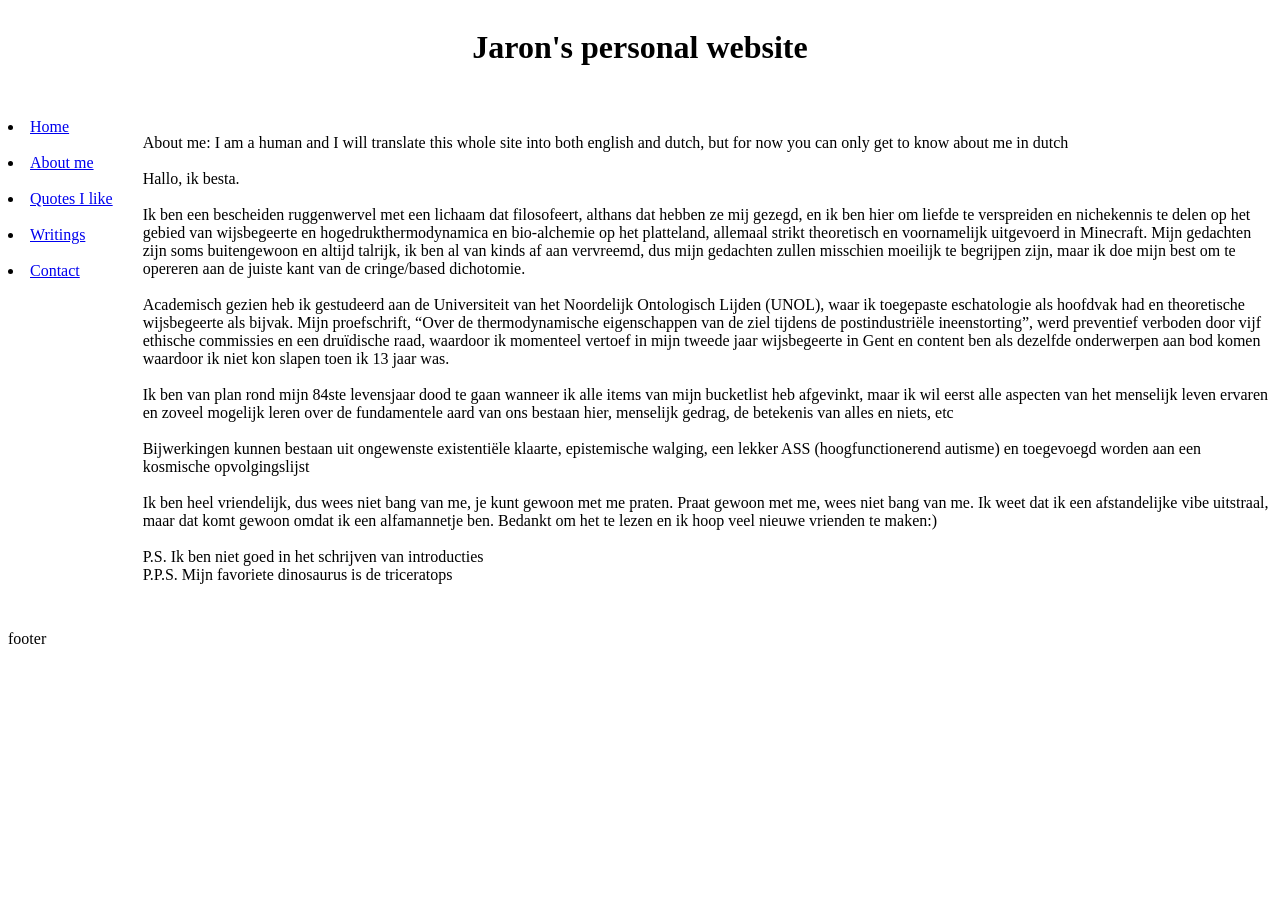
<file: about.html>
<!DOCTYPE html>
<html>
<head>
<title>Jaron's personal website</title>

<link rel="stylesheet" href="style.css" >
</head>
  <body>

<div class="box">

    <header>
   <center><h1>Jaron's personal website</h1></center>

    </header>

    <nav>
      <li><a href="index.html">Home</a></li> <br>
      <li><a href="about.html">About me</a></li> <br>
      <li><a href="quotes.html">Quotes I like</a></li> <br>
      <li><a href="writings.html">Writings</a></li> <br>
      <li><a href="contact.html">Contact</a></li> <br>
   </nav>

    <main>
<p>About me: I am a human and I will translate this whole site into both english and dutch, but for now you can only get to know about me in dutch <br><br>

    Hallo, ik besta.<br><br>

Ik ben een bescheiden ruggenwervel met een lichaam dat filosofeert, althans dat hebben ze mij gezegd, en ik ben hier om liefde te verspreiden en nichekennis te delen op het gebied van wijsbegeerte en hogedrukthermodynamica en bio-alchemie op het platteland, allemaal strikt theoretisch en voornamelijk uitgevoerd in Minecraft.
Mijn gedachten zijn soms buitengewoon en altijd talrijk, ik ben al van kinds af aan vervreemd, dus mijn gedachten zullen misschien moeilijk te begrijpen zijn, maar ik doe mijn best om te opereren aan de juiste kant van de cringe/based dichotomie.<br><br>
 
Academisch gezien heb ik gestudeerd aan de Universiteit van het Noordelijk Ontologisch Lijden (UNOL), waar ik toegepaste eschatologie als hoofdvak had en theoretische wijsbegeerte als bijvak. Mijn proefschrift, “Over de thermodynamische eigenschappen van de ziel tijdens de postindustriële ineenstorting”, werd preventief verboden door vijf ethische commissies en een druïdische raad, waardoor ik momenteel vertoef in mijn tweede jaar wijsbegeerte in Gent en content ben als dezelfde onderwerpen aan bod komen waardoor ik niet kon slapen toen ik 13 jaar was.<br><br>

Ik ben van plan rond mijn 84ste levensjaar dood te gaan wanneer ik alle items van mijn bucketlist heb afgevinkt, maar ik wil eerst alle aspecten van het menselijk leven ervaren en zoveel mogelijk leren over de fundamentele aard van ons bestaan hier, menselijk gedrag, de betekenis van alles en niets, etc<br><br>

    Bijwerkingen kunnen bestaan uit ongewenste existentiële klaarte, epistemische walging, een lekker ASS (hoogfunctionerend autisme) en toegevoegd worden aan een kosmische opvolgingslijst<br><br>


Ik ben heel vriendelijk, dus wees niet bang van me, je kunt gewoon met me praten. Praat gewoon met me, wees niet bang van me. Ik weet dat ik een afstandelijke vibe uitstraal, maar dat komt gewoon omdat ik een alfamannetje ben. Bedankt om het te lezen en ik hoop veel nieuwe vrienden te maken:)<br><br>

P.S. Ik ben niet goed in het schrijven van introducties<br>
P.P.S. Mijn favoriete dinosaurus is de triceratops<br>
</p>
    </main>

    <footer> footer </footer>
</div>    

    </body>
</html>
</file>
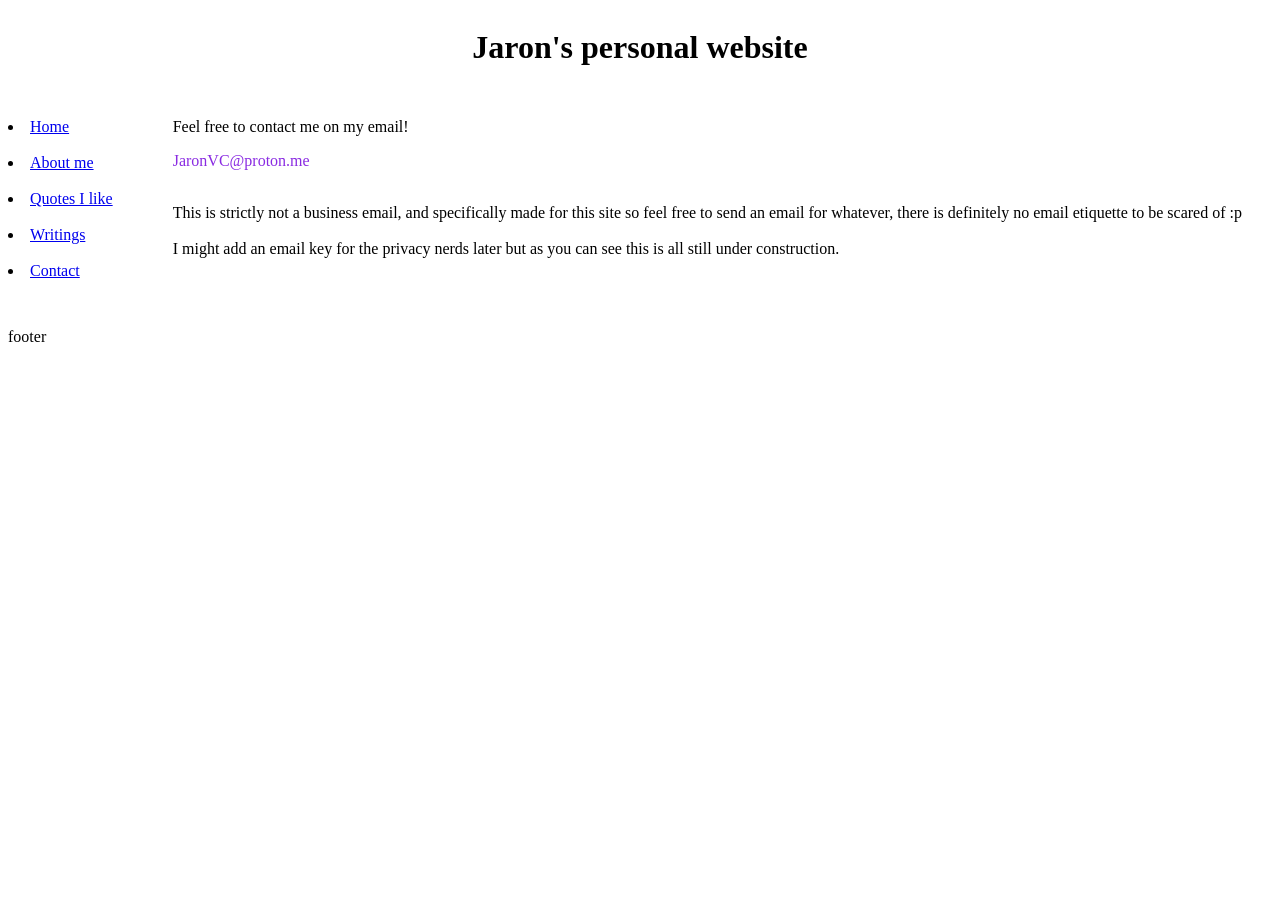
<file: contact.html>
<!DOCTYPE html>
<html>
<head>
<title>Jaron's personal website</title>

<link rel="stylesheet" href="style.css" >
</head>
  <body>

<div class="box">

    <header>
   <center><h1>Jaron's personal website</h1></center>

    </header>

    <nav>
      <li><a href="index.html">Home</a></li> <br>
      <li><a href="about.html">About me</a></li> <br>
      <li><a href="quotes.html">Quotes I like</a></li> <br>
      <li><a href="writings.html">Writings</a></li> <br>
      <li><a href="contact.html">Contact</a></li> <br>
   </nav>

    <main>
Feel free to contact me on my email!
<p style="color: blueviolet;"> JaronVC@proton.me </p> <br>

This is strictly not a business email, and specifically made for this site so feel free to send an email for whatever, there is definitely no email etiquette to be scared of :p
 <br> <br>
 I might add an email key for the privacy nerds later but as you can see this is all still under construction.

</main>

    <footer> footer </footer>
</div>    


    </body>
</html>
</file>
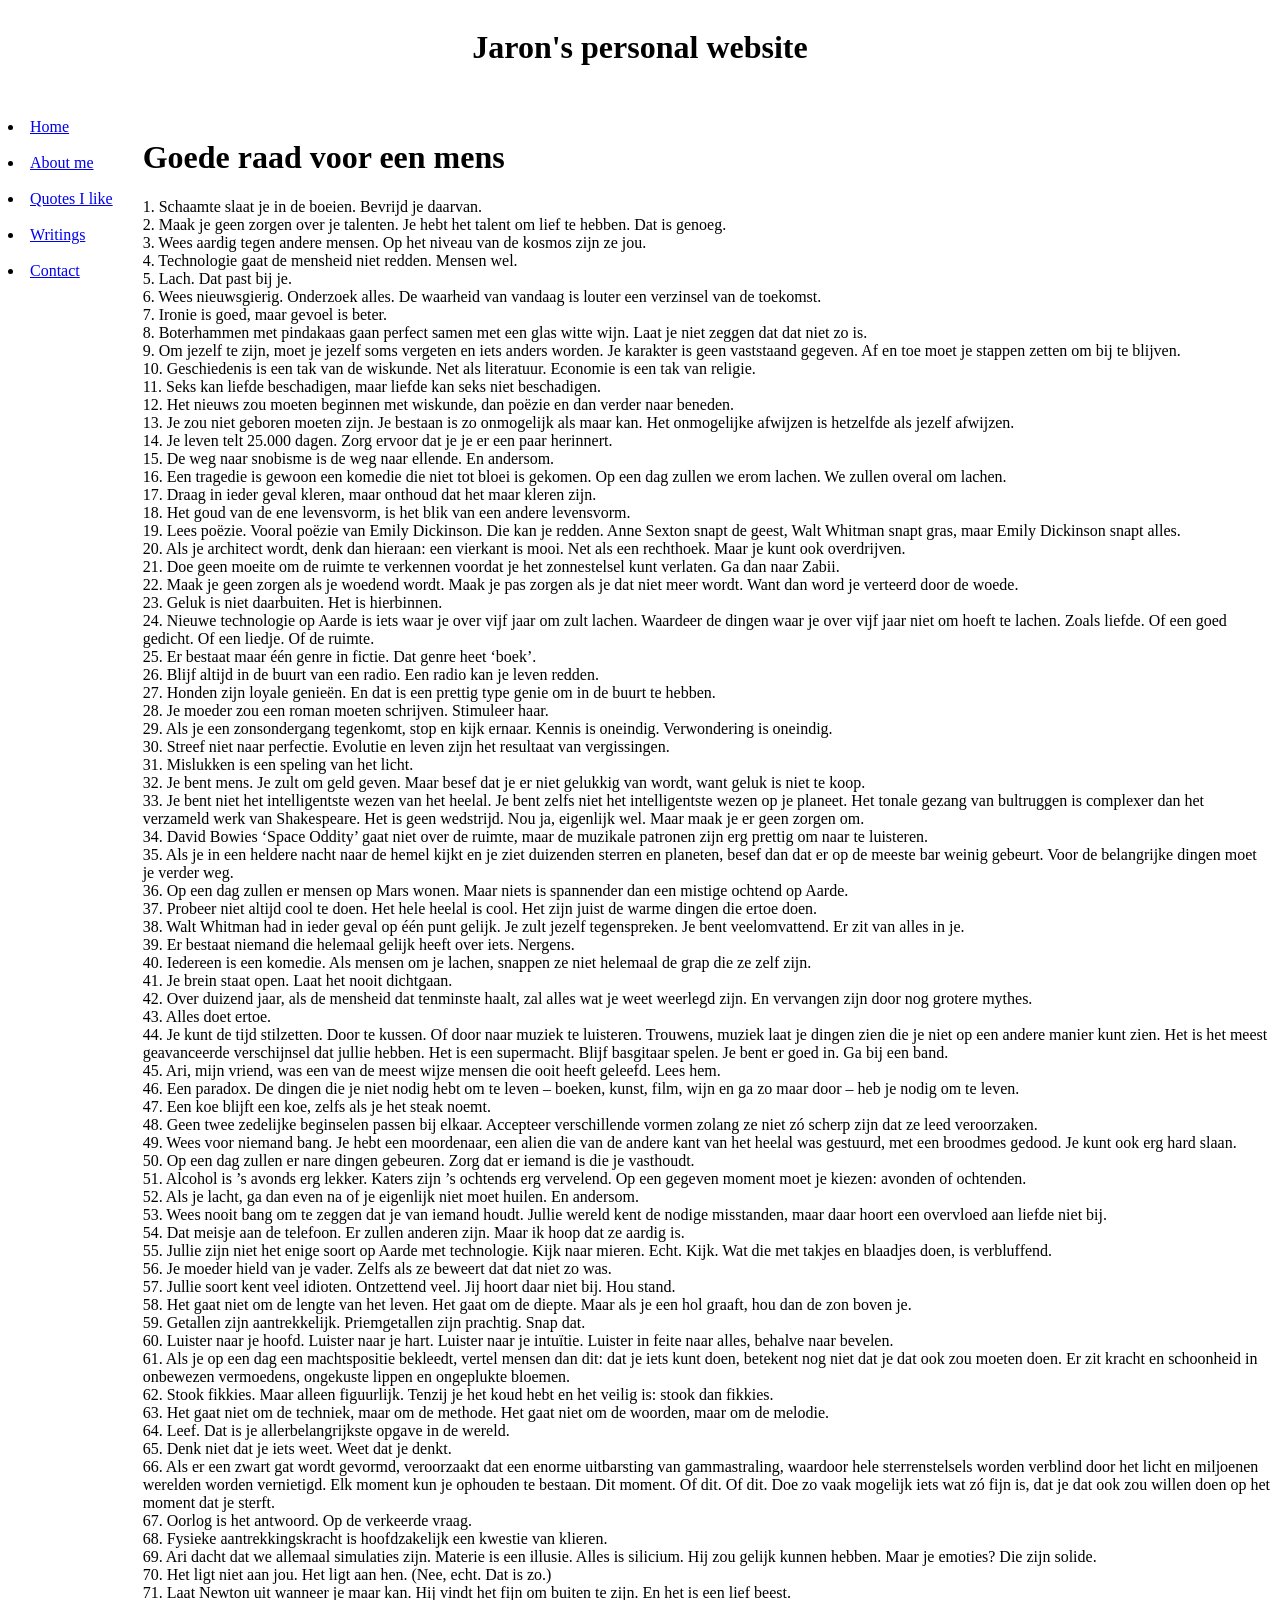
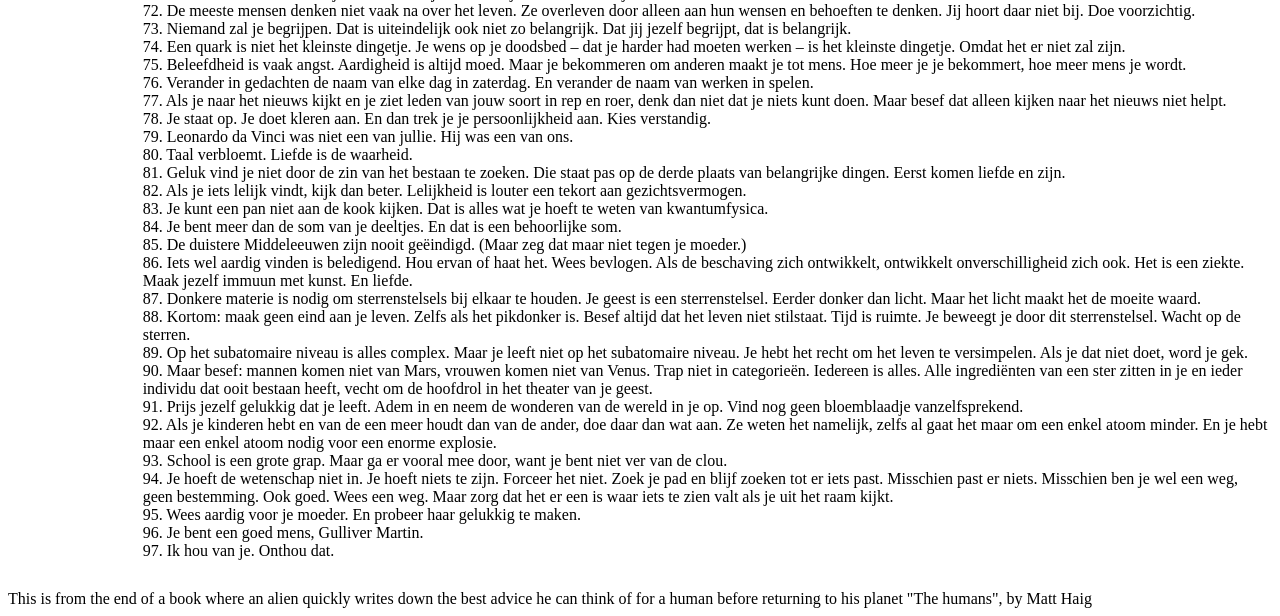
<file: goede_raad.html>
<!DOCTYPE html>
<html>
<head>
<title>Jaron's personal website</title>

<link rel="stylesheet" href="style.css" >
</head>
  <body>

<div class="box">

    <header>
   <center><h1>Jaron's personal website</h1></center>

    </header>

    <nav>
      <li><a href="index.html">Home</a></li> <br>
      <li><a href="about.html">About me</a></li> <br>
      <li><a href="quotes.html">Quotes I like</a></li> <br>
      <li><a href="writings.html">Writings</a></li> <br>
      <li><a href="contact.html">Contact</a></li> <br>
   </nav>

    <main>
<h1>Goede raad voor een mens</h1>
1.	Schaamte slaat je in de boeien. Bevrijd je daarvan.<br>
2.	Maak je geen zorgen over je talenten. Je hebt het talent om lief te hebben. Dat is genoeg.<br>
3.	Wees aardig tegen andere mensen. Op het niveau van de kosmos zijn ze jou.<br>
4.	Technologie gaat de mensheid niet redden. Mensen wel.<br>
5.	Lach. Dat past bij je.<br>
6.	Wees nieuwsgierig. Onderzoek alles. De waarheid van vandaag is louter een verzinsel van de toekomst.<br>
7.	Ironie is goed, maar gevoel is beter.<br>
8.	Boterhammen met pindakaas gaan perfect samen met een glas witte wijn. Laat je niet zeggen dat dat niet zo is.<br>
9.	Om jezelf te zijn, moet je jezelf soms vergeten en iets anders worden. Je karakter is geen vaststaand gegeven. Af en toe moet je stappen zetten om bij te blijven.<br>
10.	Geschiedenis is een tak van de wiskunde. Net als literatuur. Economie is een tak van religie.<br>
11.	Seks kan liefde beschadigen, maar liefde kan seks niet beschadigen.<br>
12.	Het nieuws zou moeten beginnen met wiskunde, dan poëzie en dan verder naar beneden.<br>
13.	Je zou niet geboren moeten zijn. Je bestaan is zo onmogelijk als maar kan. Het onmogelijke afwijzen is hetzelfde als jezelf afwijzen.<br>
14.	Je leven telt 25.000 dagen. Zorg ervoor dat je je er een paar herinnert.<br>
15.	De weg naar snobisme is de weg naar ellende. En andersom.<br>
16.	Een tragedie is gewoon een komedie die niet tot bloei is gekomen. Op een dag zullen we erom lachen. We zullen overal om lachen.<br>
17.	Draag in ieder geval kleren, maar onthoud dat het maar kleren zijn.<br>
18.	Het goud van de ene levensvorm, is het blik van een andere levensvorm.<br>
19.	Lees poëzie. Vooral poëzie van Emily Dickinson. Die kan je redden. Anne Sexton snapt de geest, Walt Whitman snapt gras, maar Emily Dickinson snapt alles.<br>
20.	Als je architect wordt, denk dan hieraan: een vierkant is mooi. Net als een rechthoek. Maar je kunt ook overdrijven.<br>
21.	Doe geen moeite om de ruimte te verkennen voordat je het zonnestelsel kunt verlaten. Ga dan naar Zabii.<br>
22.	Maak je geen zorgen als je woedend wordt. Maak je pas zorgen als je dat niet meer wordt. Want dan word je verteerd door de woede.<br>
23.	Geluk is niet daarbuiten. Het is hierbinnen.<br>
24.	Nieuwe technologie op Aarde is iets waar je over vijf jaar om zult lachen. Waardeer de dingen waar je over vijf jaar niet om hoeft te lachen. Zoals liefde. Of een goed gedicht. Of een liedje. Of de ruimte.<br>
25.	Er bestaat maar één genre in fictie. Dat genre heet ‘boek’.<br>
26.	Blijf altijd in de buurt van een radio. Een radio kan je leven redden.<br>
27.	Honden zijn loyale genieën. En dat is een prettig type genie om in de buurt te hebben.<br>
28.	Je moeder zou een roman moeten schrijven. Stimuleer haar.<br>
29.	Als je een zonsondergang tegenkomt, stop en kijk ernaar. Kennis is oneindig. Verwondering is oneindig.<br>
30.	Streef niet naar perfectie. Evolutie en leven zijn het resultaat van vergissingen.<br>
31.	Mislukken is een speling van het licht.<br>
32.	Je bent mens. Je zult om geld geven. Maar besef dat je er niet gelukkig van wordt, want geluk is niet te koop.<br>
33.	Je bent niet het intelligentste wezen van het heelal. Je bent zelfs niet het intelligentste wezen op je planeet. Het tonale gezang van bultruggen is complexer dan het verzameld werk van Shakespeare. Het is geen wedstrijd. Nou ja, eigenlijk wel. Maar maak je er geen zorgen om.<br>
34.	David Bowies ‘Space Oddity’ gaat niet over de ruimte, maar de muzikale patronen zijn erg prettig om naar te luisteren.<br>
35.	Als je in een heldere nacht naar de hemel kijkt en je ziet duizenden sterren en planeten, besef dan dat er op de meeste bar weinig gebeurt. Voor de belangrijke dingen moet je verder weg.<br>
36.	Op een dag zullen er mensen op Mars wonen. Maar niets is spannender dan een mistige ochtend op Aarde.<br>
37.	Probeer niet altijd cool te doen. Het hele heelal is cool. Het zijn juist de warme dingen die ertoe doen.<br>
38.	Walt Whitman had in ieder geval op één punt gelijk. Je zult jezelf tegenspreken. Je bent veelomvattend. Er zit van alles in je.<br>
39.	Er bestaat niemand die helemaal gelijk heeft over iets. Nergens.<br>
40.	Iedereen is een komedie. Als mensen om je lachen, snappen ze niet helemaal de grap die ze zelf zijn.<br>
41.	Je brein staat open. Laat het nooit dichtgaan.<br>
42.	Over duizend jaar, als de mensheid dat tenminste haalt, zal alles wat je weet weerlegd zijn. En vervangen zijn door nog grotere mythes.<br>
43.	Alles doet ertoe.<br>
44.	Je kunt de tijd stilzetten. Door te kussen. Of door naar muziek te luisteren. Trouwens, muziek laat je dingen zien die je niet op een andere manier kunt zien. Het is het meest geavanceerde verschijnsel dat jullie hebben. Het is een supermacht. Blijf basgitaar spelen. Je bent er goed in. Ga bij een band.<br>
45.	Ari, mijn vriend, was een van de meest wijze mensen die ooit heeft geleefd. Lees hem.<br>
46.	Een paradox. De dingen die je niet nodig hebt om te leven – boeken, kunst, film, wijn en ga zo maar door – heb je nodig om te leven.<br>
47.	Een koe blijft een koe, zelfs als je het steak noemt.<br>
48.	Geen twee zedelijke beginselen passen bij elkaar. Accepteer verschillende vormen zolang ze niet zó scherp zijn dat ze leed veroorzaken.<br>
49.	Wees voor niemand bang. Je hebt een moordenaar, een alien die van de andere kant van het heelal was gestuurd, met een broodmes gedood. Je kunt ook erg hard slaan.<br>
50.	Op een dag zullen er nare dingen gebeuren. Zorg dat er iemand is die je vasthoudt.<br>
51.	Alcohol is ’s avonds erg lekker. Katers zijn ’s ochtends erg vervelend. Op een gegeven moment moet je kiezen: avonden of ochtenden.<br>
52.	Als je lacht, ga dan even na of je eigenlijk niet moet huilen. En andersom.<br>
53.	Wees nooit bang om te zeggen dat je van iemand houdt. Jullie wereld kent de nodige misstanden, maar daar hoort een overvloed aan liefde niet bij.<br>
54.	Dat meisje aan de telefoon. Er zullen anderen zijn. Maar ik hoop dat ze aardig is.<br>
55.	Jullie zijn niet het enige soort op Aarde met technologie. Kijk naar mieren. Echt. Kijk. Wat die met takjes en blaadjes doen, is verbluffend.<br>
56.	Je moeder hield van je vader. Zelfs als ze beweert dat dat niet zo was.<br>
57.	Jullie soort kent veel idioten. Ontzettend veel. Jij hoort daar niet bij. Hou stand.<br>
58.	Het gaat niet om de lengte van het leven. Het gaat om de diepte. Maar als je een hol graaft, hou dan de zon boven je.<br>
59.	Getallen zijn aantrekkelijk. Priemgetallen zijn prachtig. Snap dat.<br>
60.	Luister naar je hoofd. Luister naar je hart. Luister naar je intuïtie. Luister in feite naar alles, behalve naar bevelen.<br>
61.	Als je op een dag een machtspositie bekleedt, vertel mensen dan dit: dat je iets kunt doen, betekent nog niet dat je dat ook zou moeten doen. Er zit kracht en schoonheid in onbewezen vermoedens, ongekuste lippen en ongeplukte bloemen.<br>
62.	Stook fikkies. Maar alleen figuurlijk. Tenzij je het koud hebt en het veilig is: stook dan fikkies.<br>
63.	Het gaat niet om de techniek, maar om de methode. Het gaat niet om de woorden, maar om de melodie.<br>
64.	Leef. Dat is je allerbelangrijkste opgave in de wereld.<br>
65.	Denk niet dat je iets weet. Weet dat je denkt.<br>
66.	Als er een zwart gat wordt gevormd, veroorzaakt dat een enorme uitbarsting van gammastraling, waardoor hele sterrenstelsels worden verblind door het licht en miljoenen werelden worden vernietigd. Elk moment kun je ophouden te bestaan. Dit moment. Of dit. Of dit. Doe zo vaak mogelijk iets wat zó fijn is, dat je dat ook zou willen doen op het moment dat je sterft.<br>
67.	Oorlog is het antwoord. Op de verkeerde vraag.<br>
68.	Fysieke aantrekkingskracht is hoofdzakelijk een kwestie van klieren.<br>
69.	Ari dacht dat we allemaal simulaties zijn. Materie is een illusie. Alles is silicium. Hij zou gelijk kunnen hebben. Maar je emoties? Die zijn solide.<br>
70.	Het ligt niet aan jou. Het ligt aan hen. (Nee, echt. Dat is zo.)<br>
71.	Laat Newton uit wanneer je maar kan. Hij vindt het fijn om buiten te zijn. En het is een lief beest.<br>
72.	De meeste mensen denken niet vaak na over het leven. Ze overleven door alleen aan hun wensen en behoeften te denken. Jij hoort daar niet bij. Doe voorzichtig.<br>
73.	Niemand zal je begrijpen. Dat is uiteindelijk ook niet zo belangrijk. Dat jij jezelf begrijpt, dat is belangrijk.<br>
74.	Een quark is niet het kleinste dingetje. Je wens op je doodsbed – dat je harder had moeten werken – is het kleinste dingetje. Omdat het er niet zal zijn.<br>
75.	Beleefdheid is vaak angst. Aardigheid is altijd moed. Maar je bekommeren om anderen maakt je tot mens. Hoe meer je je bekommert, hoe meer mens je wordt.<br>
76.	Verander in gedachten de naam van elke dag in zaterdag. En verander de naam van werken in spelen.<br>
77.	Als je naar het nieuws kijkt en je ziet leden van jouw soort in rep en roer, denk dan niet dat je niets kunt doen. Maar besef dat alleen kijken naar het nieuws niet helpt.<br>
78.	Je staat op. Je doet kleren aan. En dan trek je je persoonlijkheid aan. Kies verstandig.<br>
79.	Leonardo da Vinci was niet een van jullie. Hij was een van ons.<br>
80.	Taal verbloemt. Liefde is de waarheid.<br>
81.	Geluk vind je niet door de zin van het bestaan te zoeken. Die staat pas op de derde plaats van belangrijke dingen. Eerst komen liefde en zijn.<br>
82.	Als je iets lelijk vindt, kijk dan beter. Lelijkheid is louter een tekort aan gezichtsvermogen.<br>
83.	Je kunt een pan niet aan de kook kijken. Dat is alles wat je hoeft te weten van kwantumfysica.<br>
84.	Je bent meer dan de som van je deeltjes. En dat is een behoorlijke som.<br>
85.	De duistere Middeleeuwen zijn nooit geëindigd. (Maar zeg dat maar niet tegen je moeder.)<br>
86.	Iets wel aardig vinden is beledigend. Hou ervan of haat het. Wees bevlogen. Als de beschaving zich ontwikkelt, ontwikkelt onverschilligheid zich ook. Het is een ziekte. Maak jezelf immuun met kunst. En liefde.<br>
87.	Donkere materie is nodig om sterrenstelsels bij elkaar te houden. Je geest is een sterrenstelsel. Eerder donker dan licht. Maar het licht maakt het de moeite waard.<br>
88.	Kortom: maak geen eind aan je leven. Zelfs als het pikdonker is. Besef altijd dat het leven niet stilstaat. Tijd is ruimte. Je beweegt je door dit sterrenstelsel. Wacht op de sterren.<br>
89.	Op het subatomaire niveau is alles complex. Maar je leeft niet op het subatomaire niveau. Je hebt het recht om het leven te versimpelen. Als je dat niet doet, word je gek.<br>
90.	Maar besef: mannen komen niet van Mars, vrouwen komen niet van Venus. Trap niet in categorieën. Iedereen is alles. Alle ingrediënten van een ster zitten in je en ieder individu dat ooit bestaan heeft, vecht om de hoofdrol in het theater van je geest.<br>
91.	Prijs jezelf gelukkig dat je leeft. Adem in en neem de wonderen van de wereld in je op. Vind nog geen bloemblaadje vanzelfsprekend.<br>
92.	Als je kinderen hebt en van de een meer houdt dan van de ander, doe daar dan wat aan. Ze weten het namelijk, zelfs al gaat het maar om een enkel atoom minder. En je hebt maar een enkel atoom nodig voor een enorme explosie.<br>
93.	School is een grote grap. Maar ga er vooral mee door, want je bent niet ver van de clou.<br>
94.	Je hoeft de wetenschap niet in. Je hoeft niets te zijn. Forceer het niet. Zoek je pad en blijf zoeken tot er iets past. Misschien past er niets. Misschien ben je wel een weg, geen bestemming. Ook goed. Wees een weg. Maar zorg dat het er een is waar iets te zien valt als je uit het raam kijkt.<br>
95.	Wees aardig voor je moeder. En probeer haar gelukkig te maken.<br>
96.	Je bent een goed mens, Gulliver Martin.<br>
97.	Ik hou van je. Onthou dat.<br>

</main>

    <footer> This is from the end of a book where an alien quickly writes down the best advice he can think of for a human before returning to his planet "The humans", by Matt Haig </footer>
</div>    


    </body>
</html>
</file>
<file: style.css>
.box {
    margin-left: auto;
    margin-right: auto;
    display: grid;
    grid-gap: 30px;
}


header{
    width: 100%;
    text-align: center;
    grid-row: 1 / 2;
    grid-column: 1 / 3;
}
nav{
    grid-row: 2 / 3;
    grid-column: 1 / 2;
    max-width: 150px;
}
main{
    grid-row: 2 / 3;
    grid-column: 2 / 3;
}
footer{
    grid-row: 3 / 4;
    grid-column: 1 / 3;
}
</file>
